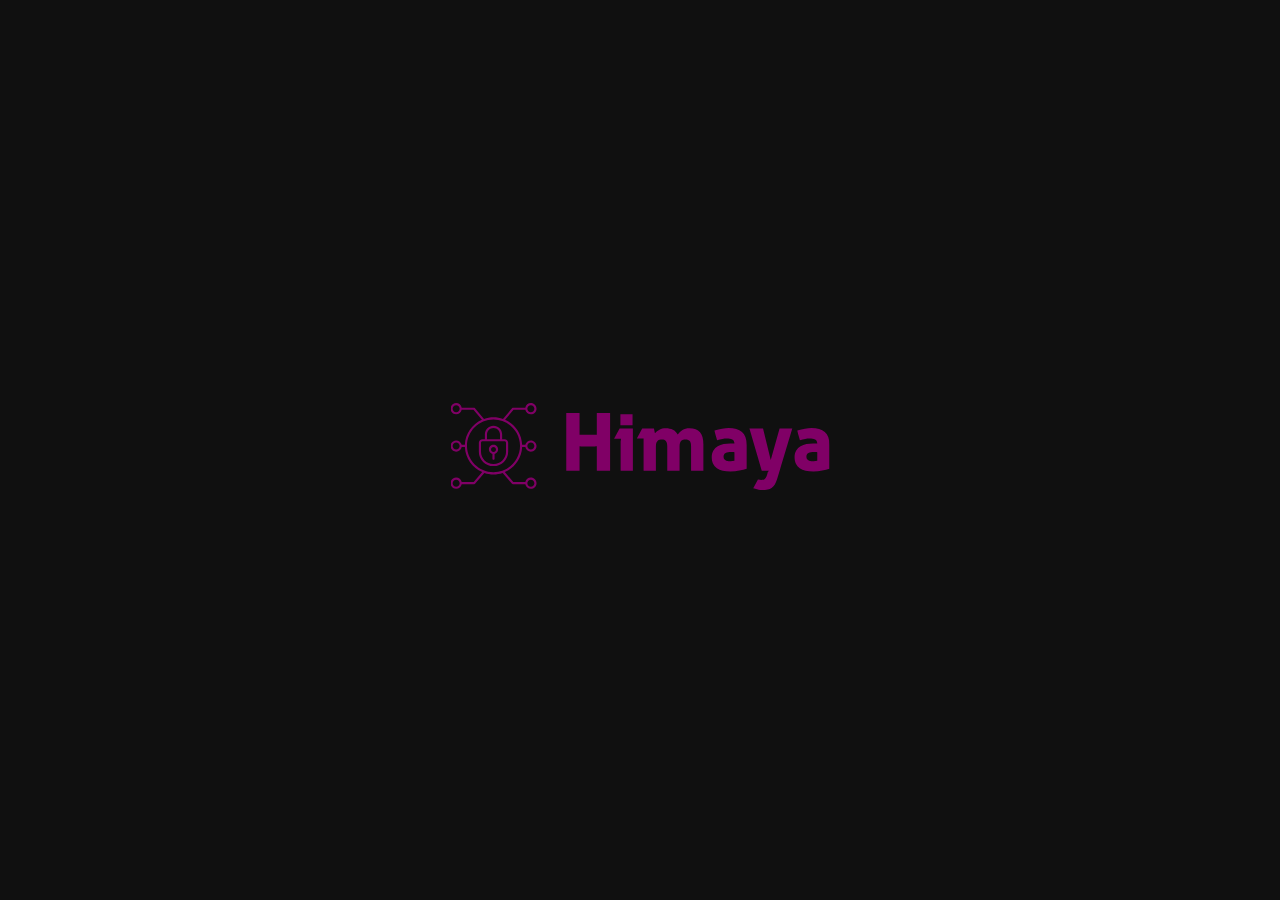
<file: website-dist/index.html>
<!DOCTYPE html>
<html lang="en">

<head>
    <meta charset="utf-8">
    <meta http-equiv="X-UA-Compatible" content="IE=edge">
    <meta name="viewport" content="width=device-width, initial-scale=1">
    <title>himaya.tech</title>
    <link type="text/css" rel="stylesheet" href="style.css" />
    <!--[if lt IE 9]>
		  <script src="https://oss.maxcdn.com/html5shiv/3.7.3/html5shiv.min.js"></script>
		  <script src="https://oss.maxcdn.com/respond/1.4.2/respond.min.js"></script>
		<![endif]-->
    <meta name="robots" content="noindex, follow">
    <style>
        body {
            background-color: #101010;
        }
        .verticalhorizontal {
            text-align: center;
            vertical-align: middle;
        }
    </style>

</head>

<body>
    <div id="notfound">
        <div class="notfound">
            <div class="verticalhorizontal">
                <img src="himaya-logo.svg" alt="logo" />
            </div>
        </div>
    </div>

</body>

</html>
</file>
<file: website-dist/style.css>
* {
    -webkit-box-sizing: border-box;
            box-sizing: border-box;
  }
  
  body {
    padding: 0;
    margin: 0;
    background-color: #101010;
    color: #CCCCCC;
  }
  
  #notfound {
    position: relative;
    height: 100vh;
  }
  
  #notfound .notfound {
    position: absolute;
    left: 50%;
    top: 50%;
    -webkit-transform: translate(-50%, -50%);
        -ms-transform: translate(-50%, -50%);
            transform: translate(-50%, -50%);
  }
  
  .notfound {
    max-width: 767px;
    width: 100%;
    line-height: 1.4;
    padding: 0px 15px;
  }
  
  .notfound .notfound-404 {
    position: relative;
    height: 150px;
    line-height: 150px;
    margin-bottom: 25px;
  }
  
  .notfound .notfound-404 h1 {
    font-family: 'Titillium Web', sans-serif;
    font-size: 186px;
    font-weight: 900;
    margin: 0px;
    text-transform: uppercase;
    background: url('text.png');
    -webkit-background-clip: text;
    -webkit-text-fill-color: transparent;
    background-size: cover;
    background-position: center;
  }
  
  .notfound h2 {
    font-family: 'Titillium Web', sans-serif;
    font-size: 26px;
    font-weight: 700;
    margin: 0;
  }
  
  .notfound p {
    font-family: 'Montserrat', sans-serif;
    font-size: 14px;
    font-weight: 500;
    margin-bottom: 0px;
    text-transform: uppercase;
  }
  
  .notfound a {
    font-family: 'Titillium Web', sans-serif;
    display: inline-block;
    text-transform: uppercase;
    color: #fff;
    text-decoration: none;
    border: none;
    background: #800066;
    padding: 10px 40px;
    font-size: 14px;
    font-weight: 700;
    border-radius: 1px;
    margin-top: 15px;
    -webkit-transition: 0.2s all;
    transition: 0.2s all;
  }
  
  .notfound a:hover {
    opacity: 0.8;
  }
  
  @media only screen and (max-width: 767px) {
    .notfound .notfound-404 {
      height: 110px;
      line-height: 110px;
    }
    .notfound .notfound-404 h1 {
      font-size: 120px;
    }
  }
</file>
